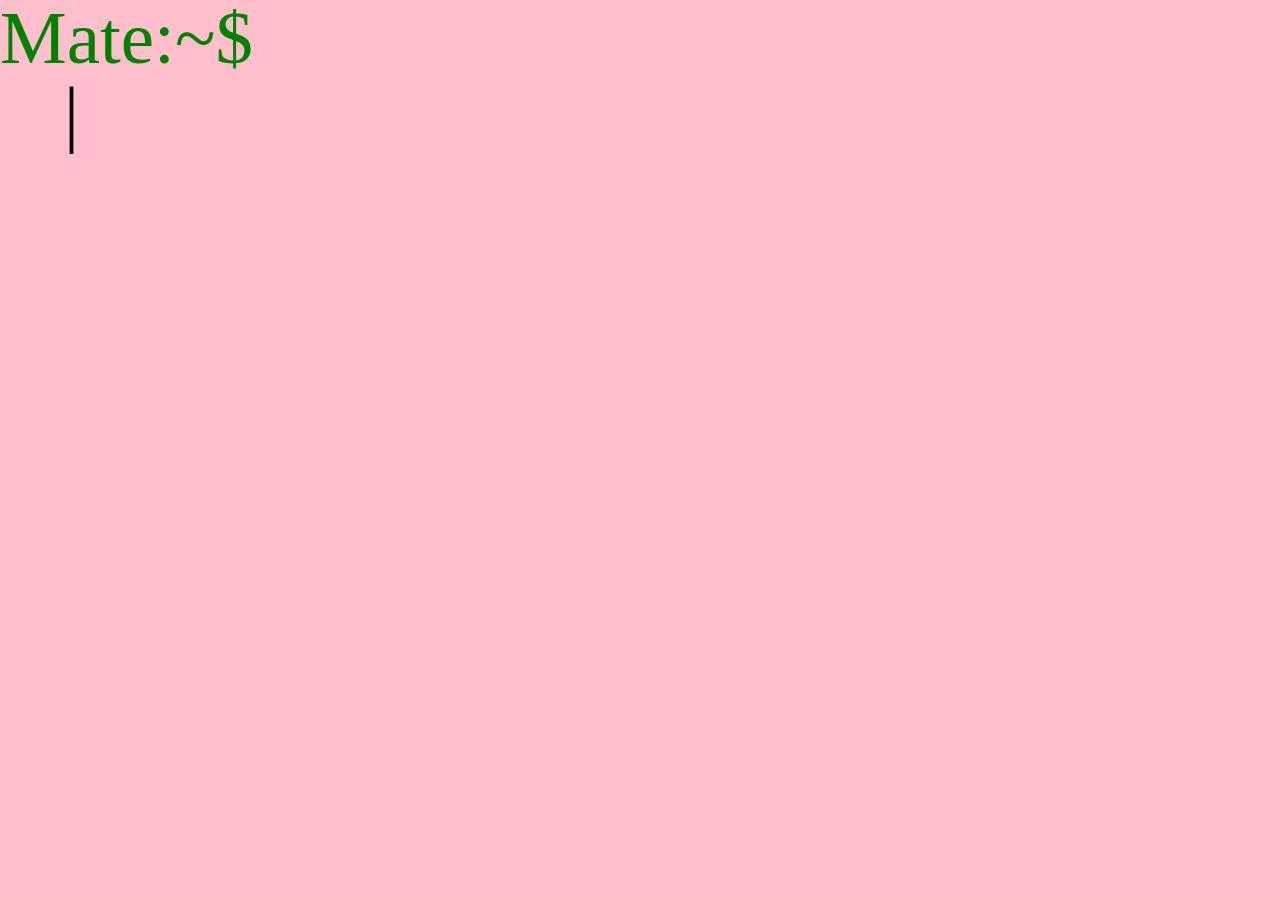
<file: index.html>
<!DOCTYPE html>
<html lang="en">
<head>
    <meta charset="UTF-8">
    <meta http-equiv="X-UA-Compatible" content="IE=edge">
    <meta name="viewport" content="width=device-width, initial-scale=1.0">
    <title>EL MATE TOMA MATE</title>

    <meta name="description" content="página para informarte respecto a las condiciones infraestructurales de tu mate"> <!-- descripcion de mi sitio -->
    <meta name="keywords" content="mate, vida, realidad, verdad"> <!-- palabras clave -->

    <link rel="stylesheet" href="./css/reset.css">
    <link rel="stylesheet" href="./sass/main.css">
    <link rel="shortcut icon" href="./img/mate_ico.png" type="img/png">
    <link href="https://cdn.jsdelivr.net/npm/bootstrap@5.3.0/dist/css/bootstrap.min.css" rel="stylesheet" integrity="sha384-9ndCyUaIbzAi2FUVXJi0CjmCapSmO7SnpJef0486qhLnuZ2cdeRhO02iuK6FUUVM" crossorigin="anonymous">
</head>

<body class="bodyIndex" ontouchstart>
        
    <header>
        <h1 style="font-size: 75px; color:green;">Mate:~$ </h1>    
    </header>
        <section>
            <p class="siga">
                <a href="#uno" class="leer-0" style="font-size: 75px;">|</a>    
                <span id="uno" class="uno">hola. mi nombre es <a href="./pages/historia.html" id="invertido" title="perdón...al revés">'tema'</a>, sabes </span>
                <a href="#uno" class="leer-mas">(...)</a>
                <span id="dos" class="dos">aquí, usted podrá elegir una entre tres opciones</span>      <a href="#dos" class="leer-2"><span style="font-size: 75px;">(...)</span></a>
                <span id="tres" class="tres"> una incierta <a href="./pages/mate_amargo.html" title="con sabor a mate amargo">verdad</a>, una confortable <a href="./pages/mate_dulce.html" title="o mate dulce">realidad</a>, o una auspiciosa <a href="http://www.duckduckgo.com/" title=":)">salida</a></span>
                <a href="#tres" class="leer-3"><span style="font-size: 75px;">(...)</span></a>
                <span id="cuatro" class="cuatro"> <a href="./pages/contacto.html" style="color: navy;" title="...hazmelo saber">¿me gusta lo que tomo?</a> </span>
                <a href="#cuatro" class="leer-4"><span style="font-size: 75px;">(...)</span></a>
            </p>
        </section>   

</body>
</html>
</file>
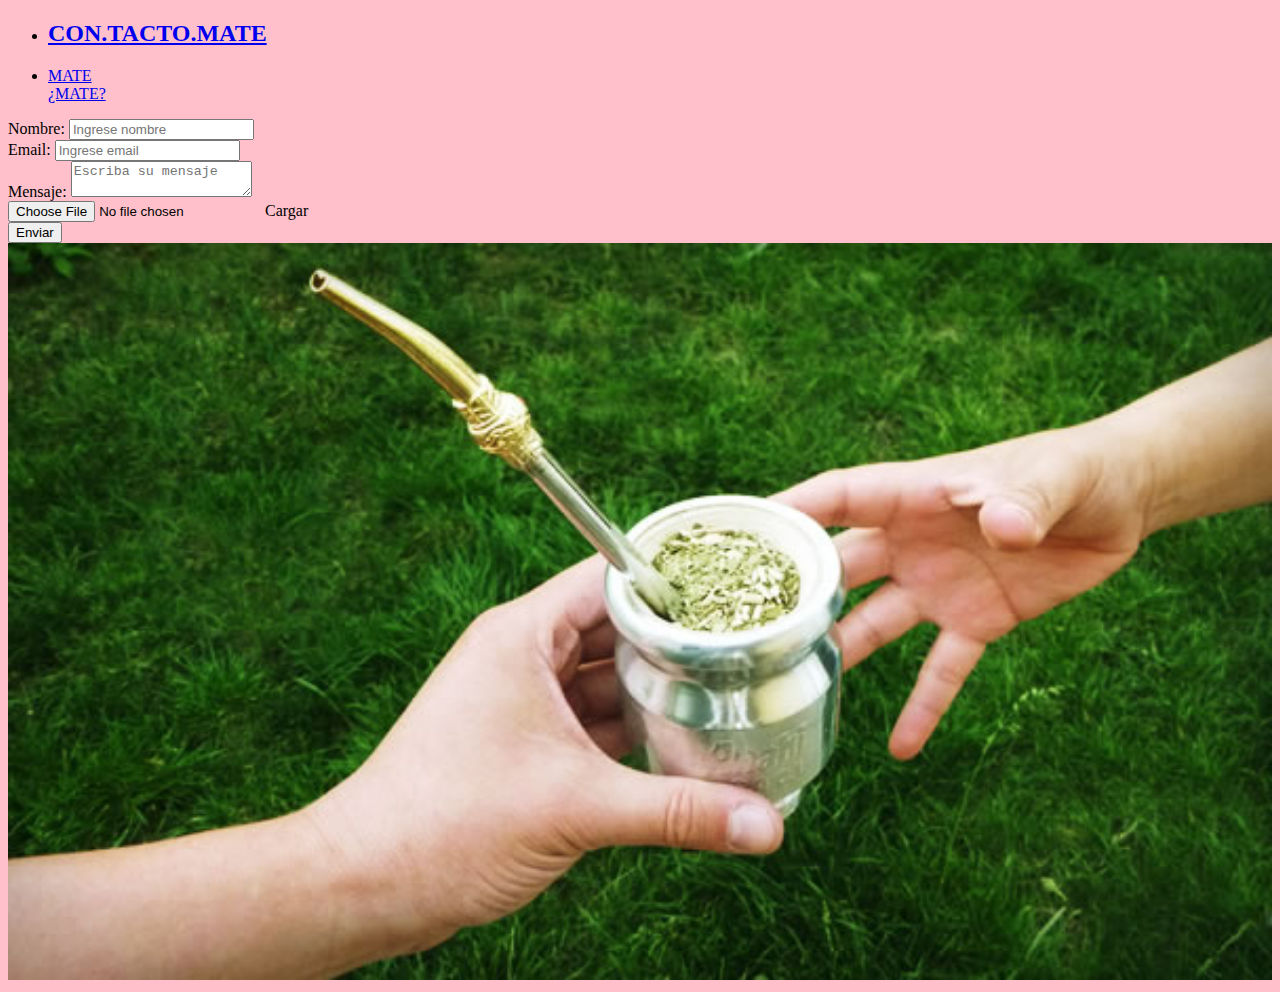
<file: pages/contacto.html>
<!DOCTYPE html>
<html lang="en">
<head>
    <meta charset="UTF-8">
    <meta http-equiv="X-UA-Compatible" content="IE=edge">
    <meta name="viewport" content="width=device-width, initial-scale=1.0">
    <link rel="stylesheet" href="../sass/main.css">
    <link rel="shortcut icon" href="../img/mate_ico.png" type="img/png">
    <title>Contacto</title>

    <meta name="description" content="página para informarte respecto a las condiciones infraestructurales de tu mate"> <!-- descripcion de mi sitio -->
    <meta name="keywords" content="mate, vida, realidad, verdad"> <!-- palabras clave -->

    <link href="https://cdn.jsdelivr.net/npm/bootstrap@5.3.0/dist/css/bootstrap.min.css" rel="stylesheet" integrity="sha384-9ndCyUaIbzAi2FUVXJi0CjmCapSmO7SnpJef0486qhLnuZ2cdeRhO02iuK6FUUVM" crossorigin="anonymous">
</head>

<body>
    <header>

        <ul class="nav nav-pills justify-content-center mt-4">
    
            
            <li class="nav-item">
              <a class="nav-link active" href="./contacto.html"><h2>CON.TACTO.MATE</h2></a>
            </li>

            <li class="nav-item">
                <a class="nav-link" aria-current="page" href="../index.html">MATE</a>
              </li>
    
            <li class="nav-item" style="display: inline !important;">
              <a class="nav-link" href="./historia.html">¿MATE?</a>
            </li>
          </ul>


          
    </header>
    

    <div class="container px-5 mt-4">

        <div class="row gh-5 grid gap-2">
       
            <div class="card mb-3 col-md-6" style="max-width: 100%;">
                <div >

                    <div class="col-md-12">
                        <div class="card-body">
            
                            <form action="#" class="row g-3">
                    
                                <div class="col-md-6">
                                    <label for="nombre" class="form-label">Nombre:</label>
                                    <input type="text" class="form-control" placeholder="Ingrese nombre" required>
                                </div>
                       
                                <div class="col-md-6">
                                    <label for="email" class="form-label">Email:</label>
                                    <input type="email" class="form-control" placeholder="Ingrese email" name="email" required>
                                </div>
                   
                                <div>
                                    <label for="MENSAJE" class="form-label">Mensaje:</label>
                                    <textarea name="MENSAJE" class="form-control" placeholder="Escriba su mensaje"></textarea>
                                </div>
                  
                                <div class="input-group mb-3">
                                    <input type="file" class="form-control" id="inputGroupFile02">
                                    <label class="input-group-text" for="inputGroupFile02">Cargar</label>
                                </div>
                              
                                <div class="d-grid gap-2">
                                    <button type="submit" class="btn btn-primary">Enviar</button>
                                </div>
                            </form>
                        </div>
                    </div>
                </div>
            </div>

            <div class="card mb-3 col-md-5 p-3" style="max-width: 100%;">
                <img class="" style="height: 100%; width: 100%; " src="../img/mate-contacto.jpg" alt="compartiendo mate">
            </div>
        </div>
    </div>

    <script src="https://cdn.jsdelivr.net/npm/bootstrap@5.3.0/dist/js/bootstrap.bundle.min.js" integrity="sha384-geWF76RCwLtnZ8qwWowPQNguL3RmwHVBC9FhGdlKrxdiJJigb/j/68SIy3Te4Bkz" crossorigin="anonymous"></script>
</body>
</html>
</file>
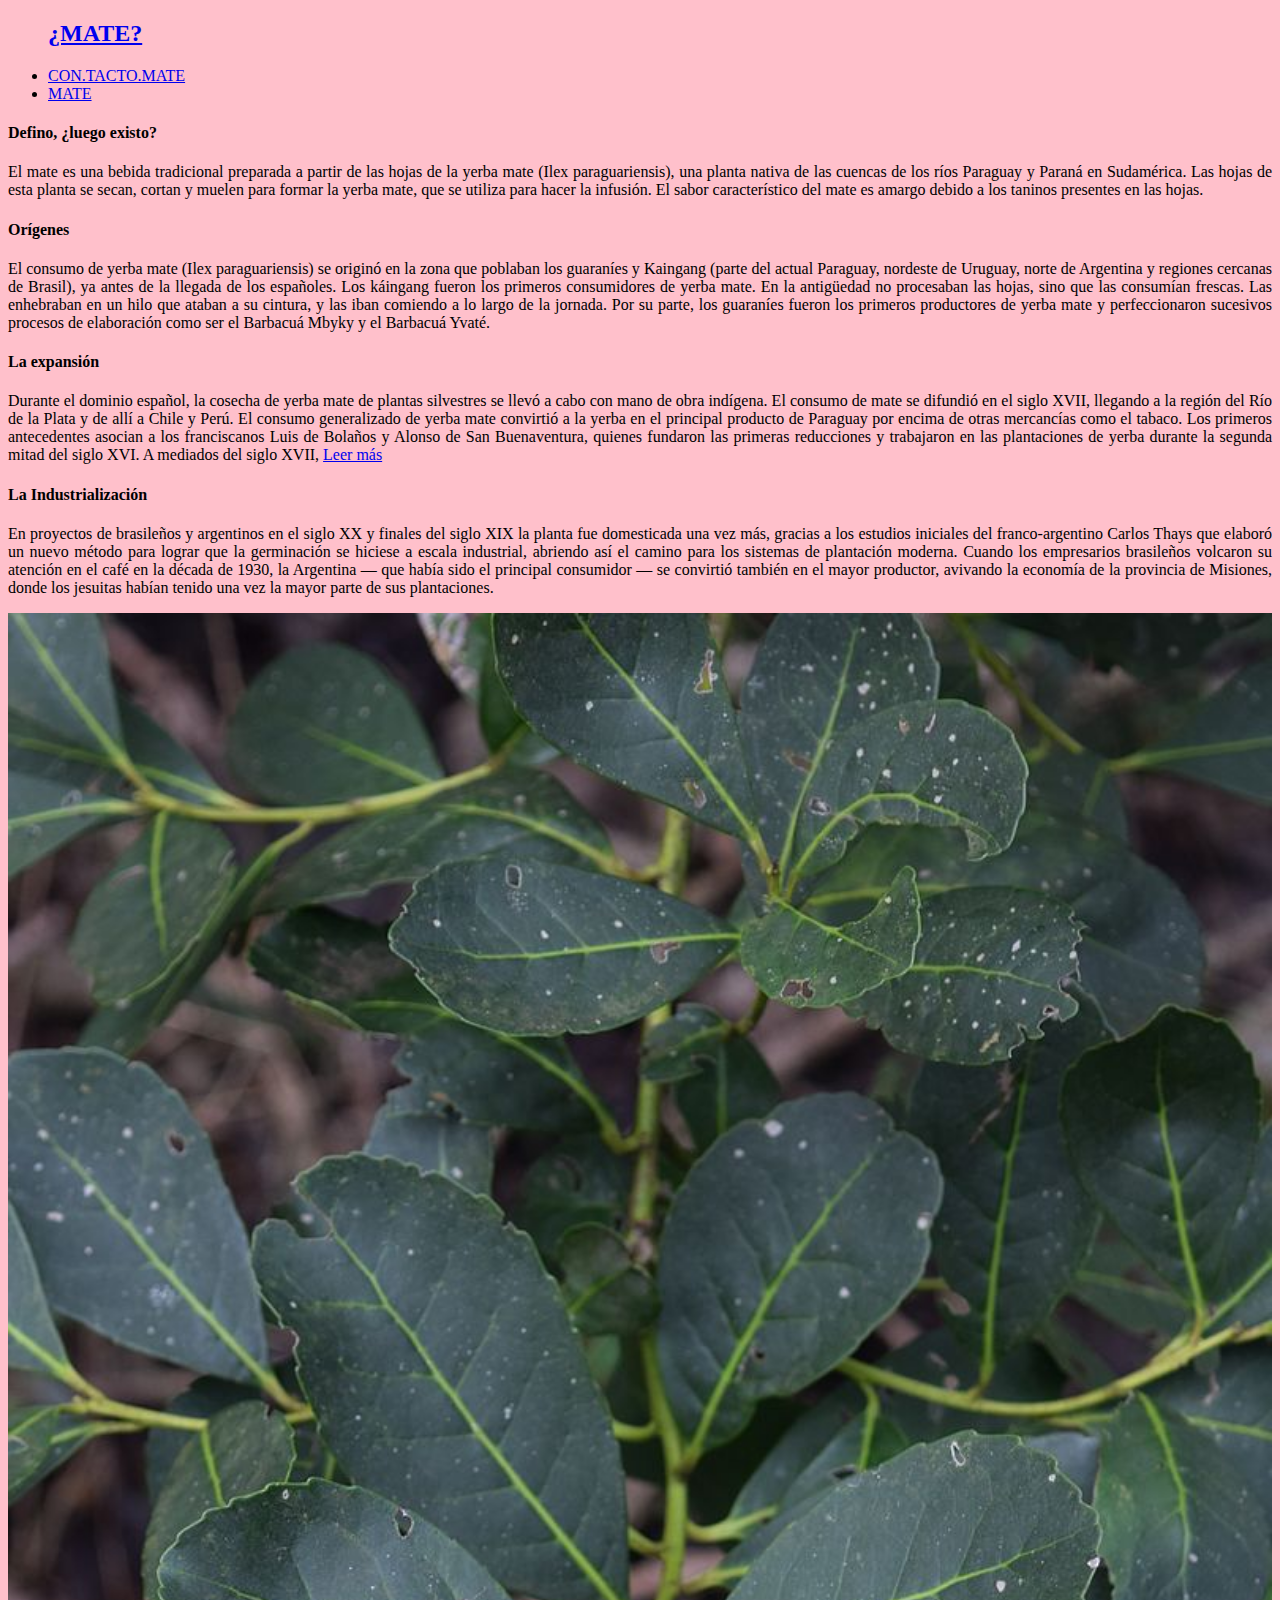
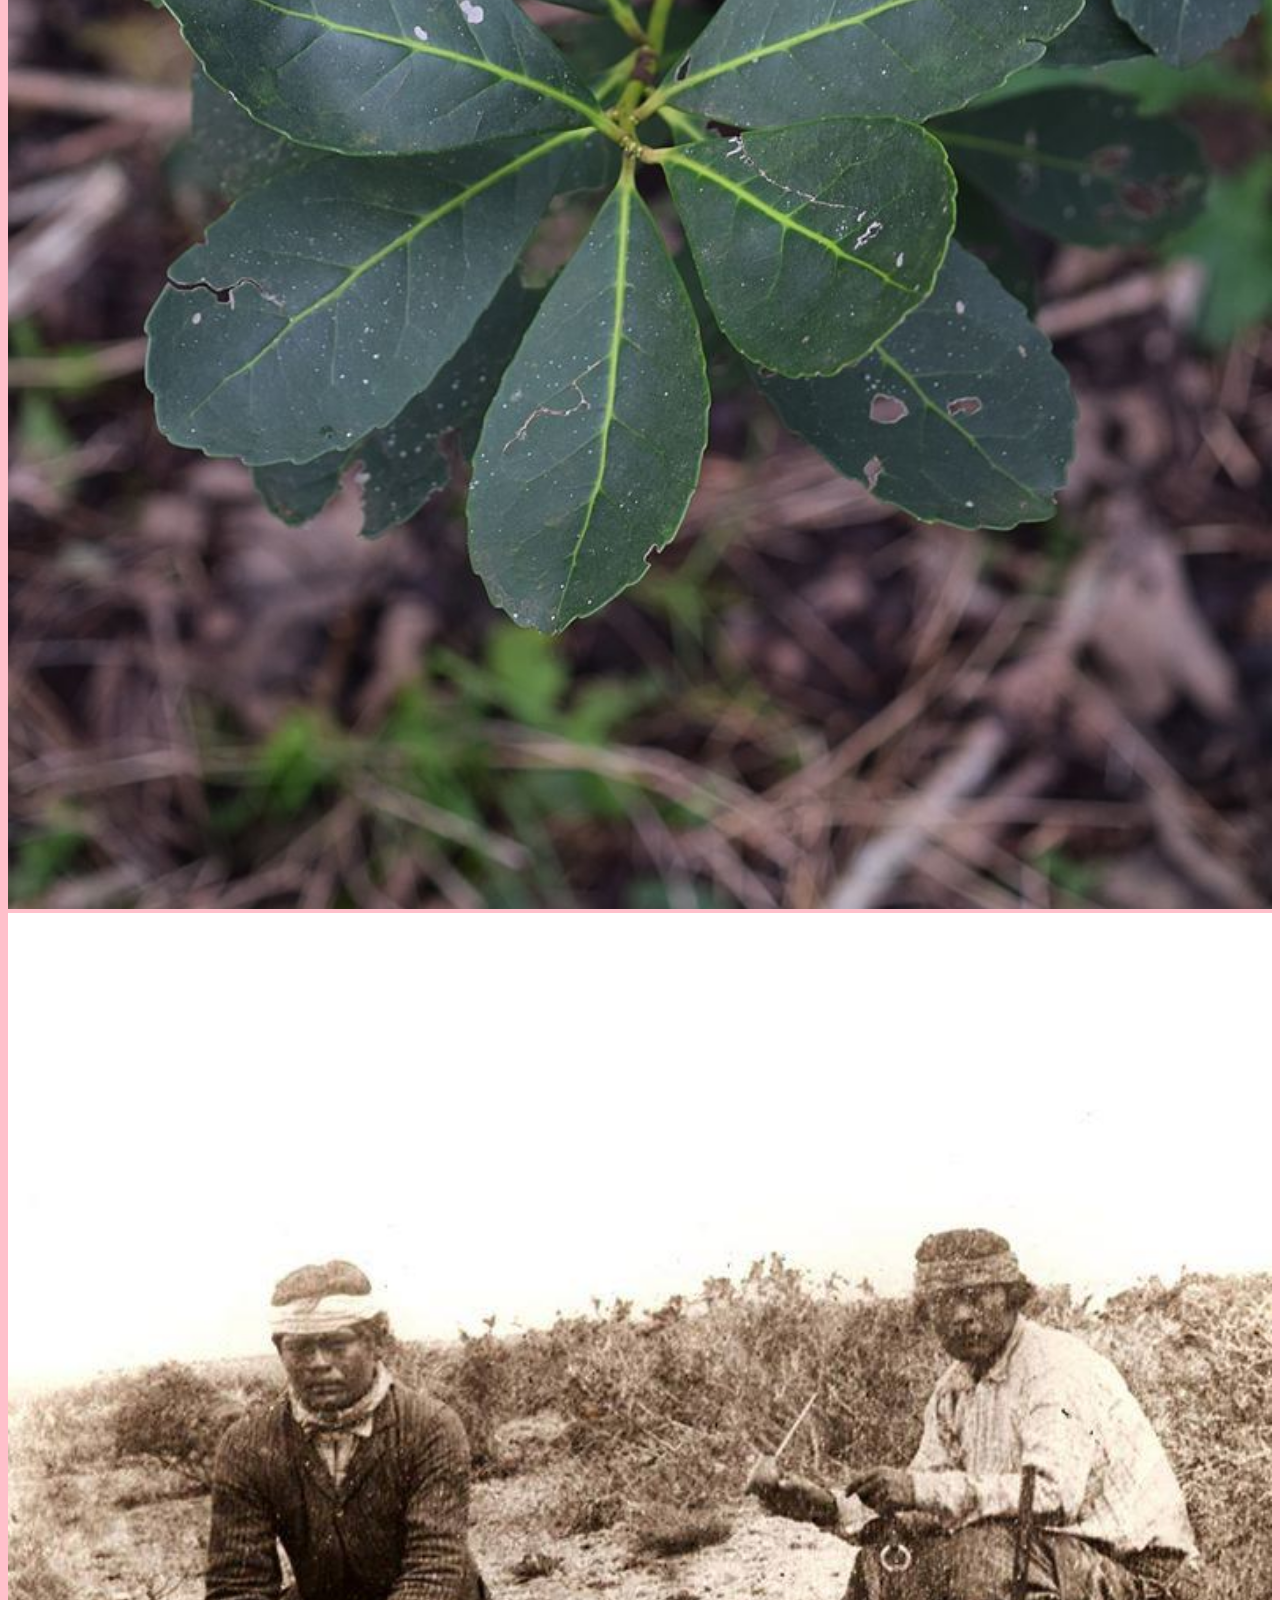
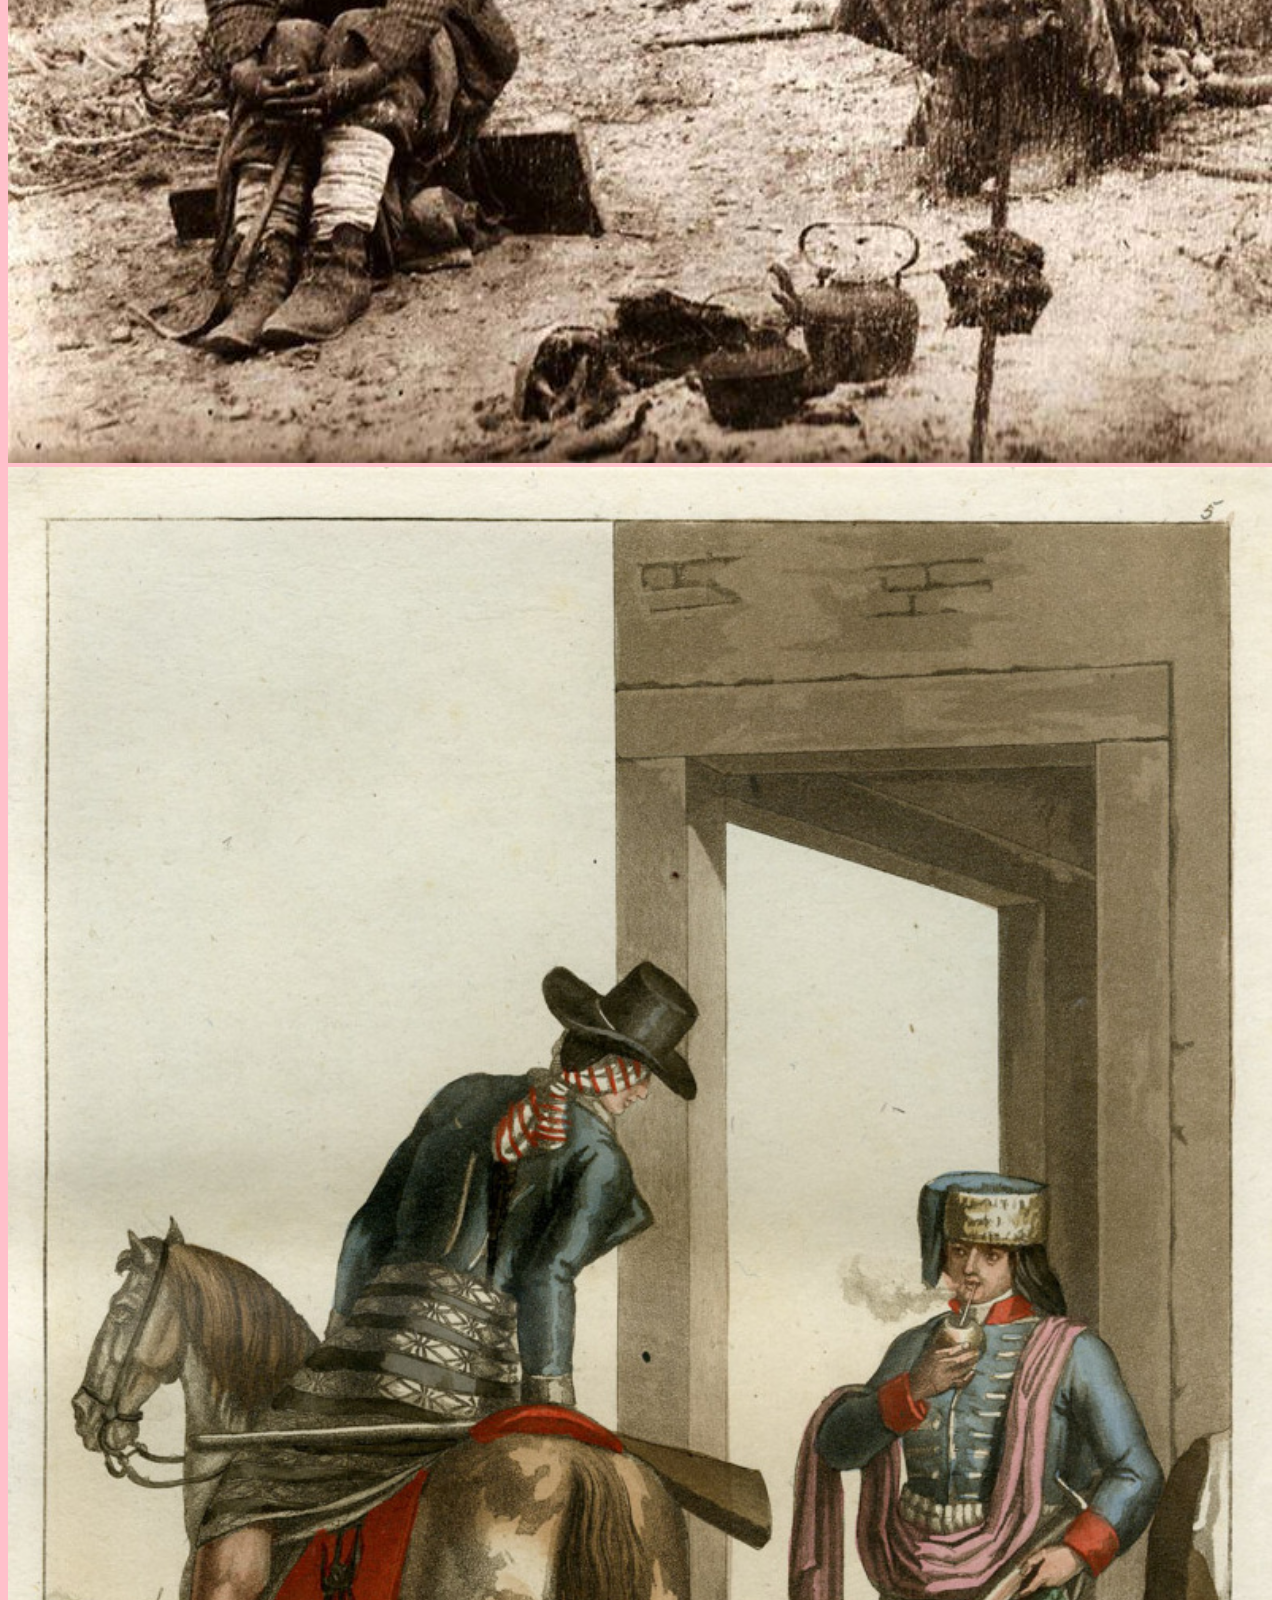
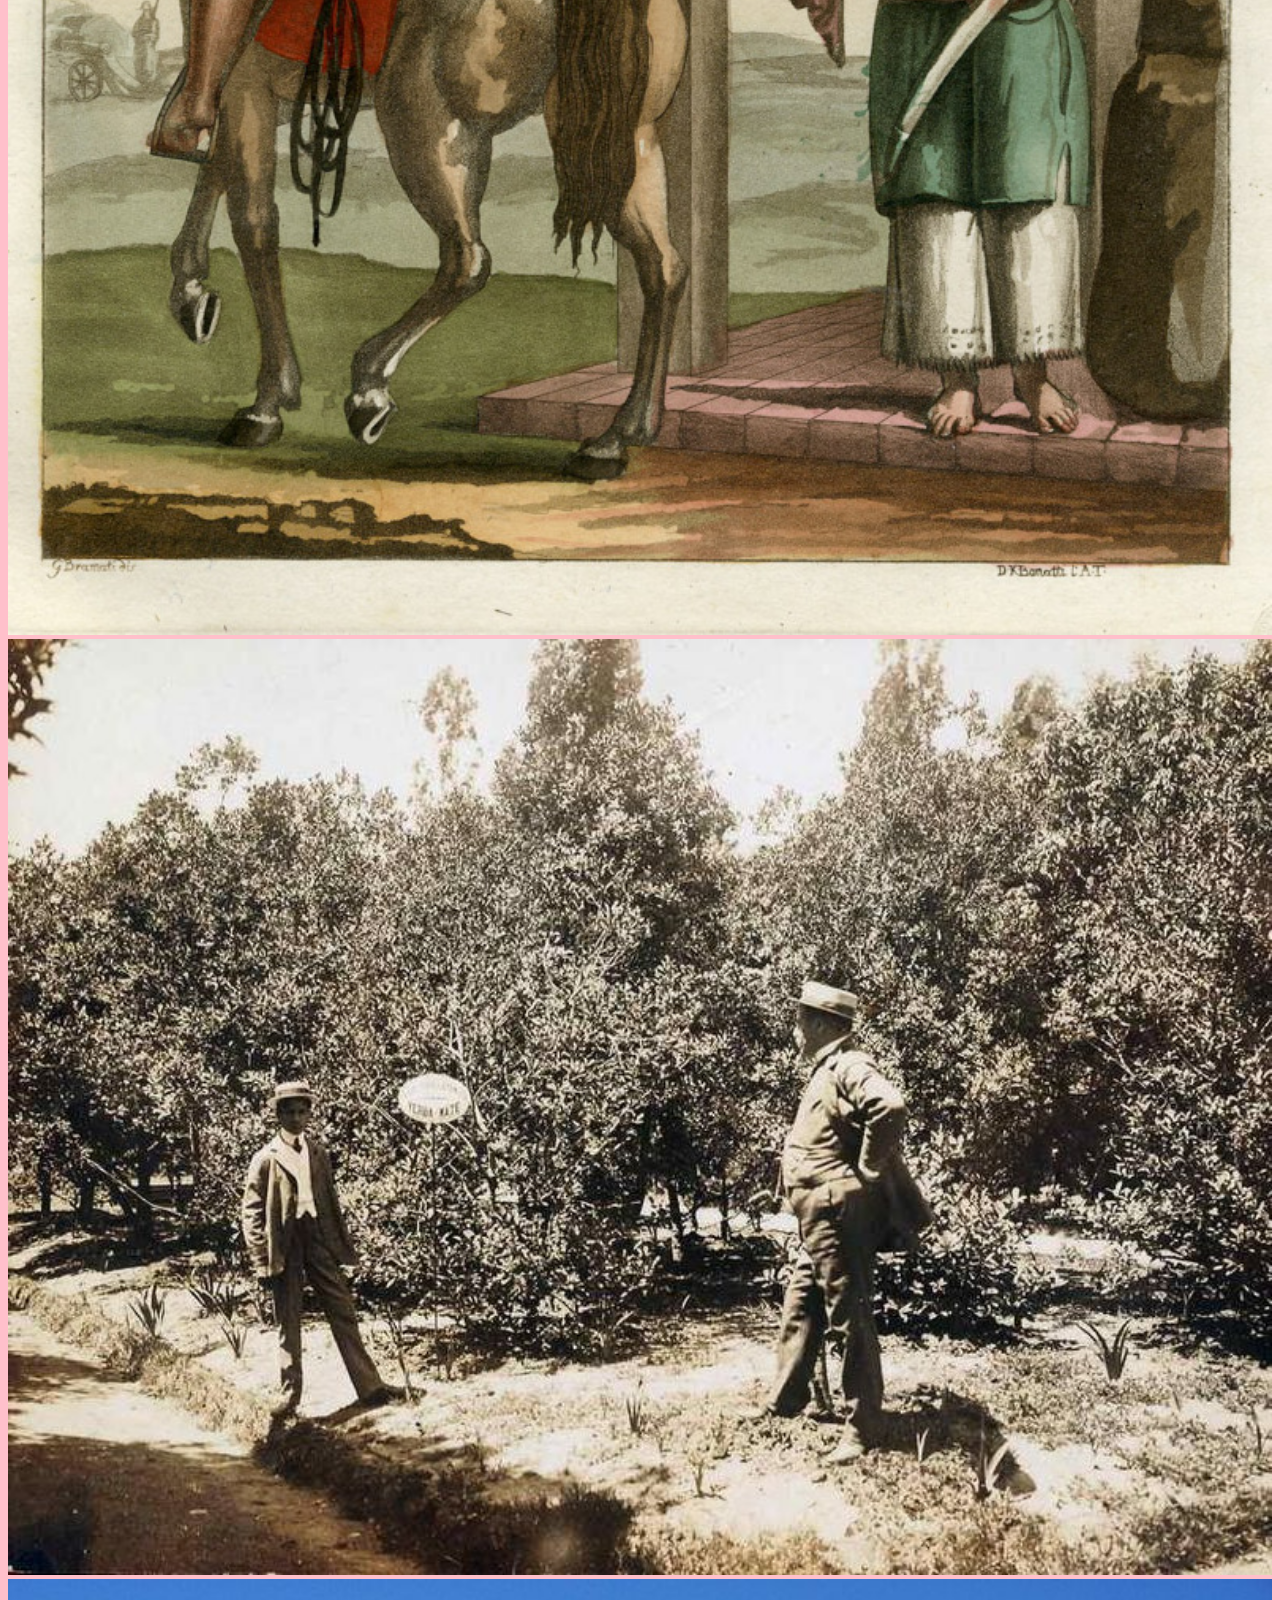
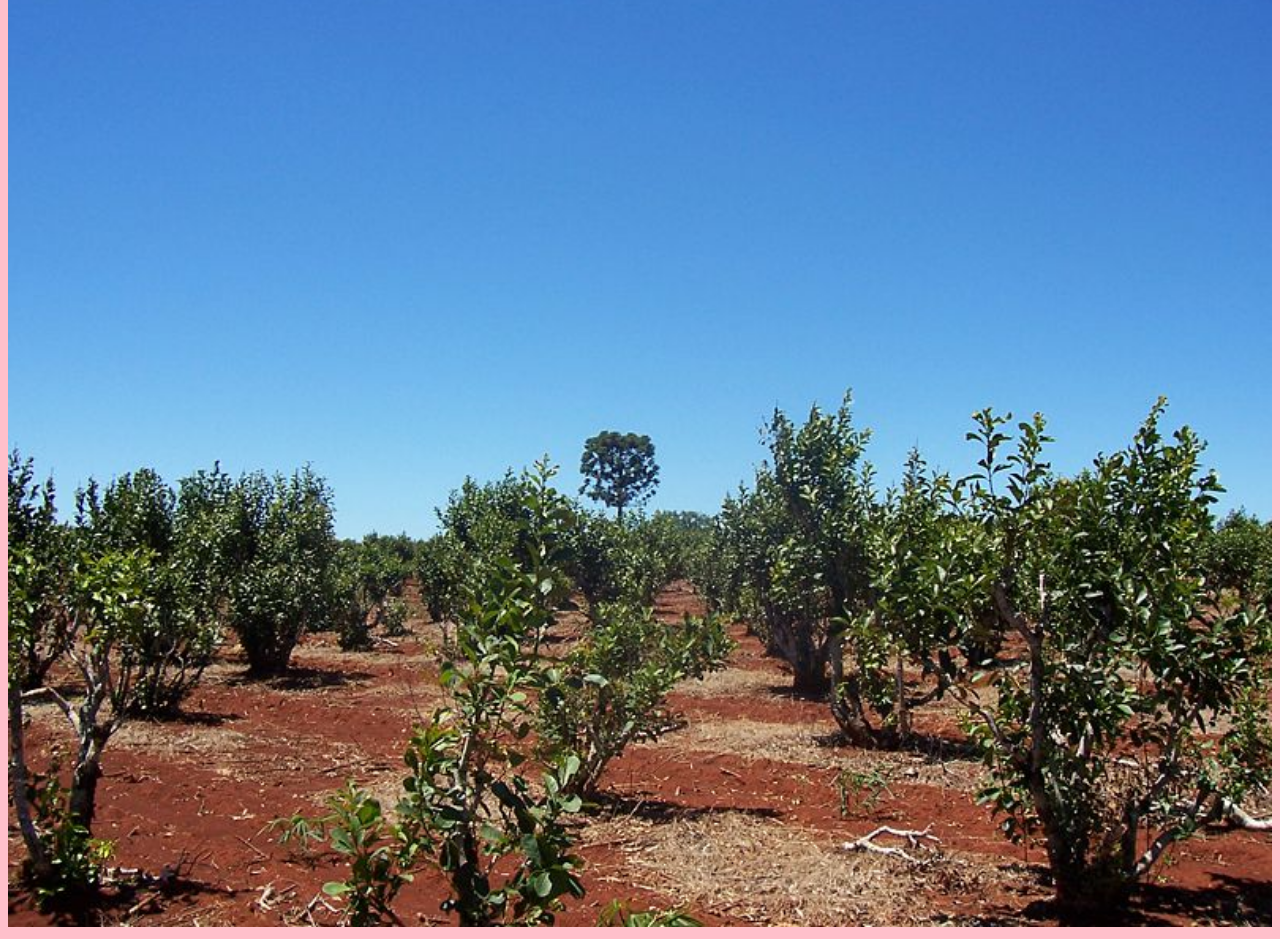
<file: pages/historia.html>
<!DOCTYPE html>
<html lang="en">
<head>
    <meta charset="UTF-8">
    <meta http-equiv="X-UA-Compatible" content="IE=edge">
    <meta name="viewport" content="width=device-width, initial-scale=1.0">
    <link rel="stylesheet" href="../sass/main.css">
    <link rel="shortcut icon" href="../img/mate_ico.png" type="img/png">
    <title>historia del mate</title>
    <meta name="description" content="página para informarte respecto a las condiciones infraestructurales de tu mate"> <!-- descripcion de mi sitio -->
    <meta name="keywords" content="mate, vida, realidad, verdad"> <!-- palabras clave -->
    <link href="https://cdn.jsdelivr.net/npm/bootstrap@5.3.0/dist/css/bootstrap.min.css" rel="stylesheet" integrity="sha384-9ndCyUaIbzAi2FUVXJi0CjmCapSmO7SnpJef0486qhLnuZ2cdeRhO02iuK6FUUVM" crossorigin="anonymous">
</head>

<body>

    <header>

        <ul class="nav nav-pills justify-content-center mt-4">
    
            <li class="nav-item" style="display: inline !important;">
                <a class="nav-link active" href="./historia.html"><h2>¿MATE?</h2></a>
              </li>
            <li class="nav-item">
              <a class="nav-link" href="./contacto.html">CON.TACTO.MATE</a>
            </li>
            <li class="nav-item">
                <a class="nav-link" aria-current="page" href="../index.html">MATE</a>
              </li>
    
          </ul>
        
    </header>

    <div class="container mt-4">
        <div class="row">
            <div class="col-md-12 col-xl-6 bg-info">
                <h4 class="text-center">Defino, ¿luego existo?</h4>
                <p class="text-justify">El mate es una bebida tradicional preparada a partir de las hojas de la yerba mate (Ilex paraguariensis), una planta nativa de las cuencas de los ríos Paraguay y Paraná en Sudamérica. Las hojas de esta planta se secan, cortan y muelen para formar la yerba mate, que se utiliza para hacer la infusión. El sabor característico del mate es amargo debido a los taninos presentes en las hojas.</p>
            </div>

            <div class="col-md-12 col-xl-6 bg-primary">
                <h4 class="text-center">Orígenes</h4>
                <p class="text-justify">El consumo de yerba mate (Ilex paraguariensis) se originó en la zona que poblaban los guaraníes y Kaingang (parte del actual Paraguay, nordeste de Uruguay, norte de Argentina y regiones cercanas de Brasil), ya antes de la llegada de los españoles. 

                Los káingang fueron los primeros consumidores de yerba mate. En la antigüedad no procesaban las hojas, sino que las consumían frescas. Las enhebraban en un hilo que ataban a su cintura, y las iban comiendo a lo largo de la jornada.
                    
                Por su parte, los guaraníes fueron los primeros productores de yerba mate  y perfeccionaron sucesivos procesos de elaboración como ser el Barbacuá Mbyky y el Barbacuá Yvaté. </p>
            </div>
            
           

            <div class="col-md-12 col-xl-6 bg-primary">
                <h4 class="text-center"> La expansión </h4>
                <p class="text-justify">Durante el dominio español, la cosecha de yerba mate de plantas silvestres se llevó a cabo con mano de obra indígena. El consumo de mate se difundió en el siglo XVII, llegando a la región del Río de la Plata y de allí a Chile y Perú. El consumo generalizado de yerba mate convirtió a la yerba en el principal producto de Paraguay por encima de otras mercancías como el tabaco.
                
                Los primeros antecedentes asocian a los franciscanos Luis de Bolaños y Alonso de San Buenaventura, quienes fundaron las primeras reducciones y trabajaron en las plantaciones de yerba durante la segunda mitad del siglo XVI. A mediados del siglo XVII,
                <span id="contenidoAdicional" class="contenido-adicional">
                    los jesuitas lograron domesticar la planta y establecieron plantaciones en las reducciones jesuíticas, lo que desató una fuerte competencia con los recolectores de la región (actual Paraguay, Noreste de Argentina y zonas aledañas de Brasil) que únicamente cosechaban plantas silvestres.Tras la expulsión de los jesuitas en la década de 1770, las plantaciones entraron en decadencia, al igual que los secretos jesuíticos sobre la domesticación. La industria siguió siendo de primordial importancia para la economía paraguaya después de la independencia, pero el desarrollo en beneficio del Estado paraguayo se detuvo después de la Guerra de la Triple Alianza (1864-1870) que asoló el país, tanto económica como demográficamente. Brasil se convirtió entonces en el primer productor de yerba mate.
                  </span>
                <a href="#contenidoAdicional" class="leer-mas">Leer más</a>
                <a href="#" class="leer-menos">Leer menos</a>
                </p>    
            </div>

          

            <div class="col-md-12 col-xl-6 bg-info">
                <h4 class="text-center">La Industrialización</h4>
                <p class="text-justify">En proyectos de brasileños y argentinos en el siglo XX y finales del siglo XIX la planta fue domesticada una vez más, gracias a los estudios iniciales del franco-argentino Carlos Thays que elaboró un nuevo método para lograr que la germinación se hiciese a escala industrial, abriendo así el camino para los sistemas de plantación moderna. Cuando los empresarios brasileños volcaron su atención en el café en la década de 1930, la Argentina — que había sido el principal consumidor — se convirtió también en el mayor productor, avivando la economía de la provincia de Misiones, donde los jesuitas habían tenido una vez la mayor parte de sus plantaciones.
                </p>
            </div>


      

            <div class="col-md-4 col-xl-2 bg-warning mt-2">
                <img src="../img/hojas.jpg" class="img-fluid p-2 pt-5" style="max-height: 90%; width: 100%;" alt="hojas de yerba mate"></a>
            </div>
            <div class="col-md-4 col-xl-2 bg-danger mt-4 mb-4">
            <img src="../img/mapuches.jpeg" class="img-fluid p-2 pb-5 pt-5" style="height: 100%; width: 100%" alt="mapuches tomando mate"></a>
            </div>
            <div class="col-md-4 col-xl-2 bg-warning mt-2">
                <img src="../img/Soldados.jpg" class="img-fluid p-2 pt-5" alt="soldado tomando mate" style="height: 90%; width: 100%"></a>
            </div>
            <div class="col-md-6 col-xl-3 bg-danger mt-4 mb-4">
                <img src="../img/Thays.jpg" class="img-fluid p-2 pb-5 pt-5" style="height: 100%; width: 100%" alt="Thays en el jardín botánico"></a>
            </div>
            <div class="col-md-6 col-xl-3 bg-warning mt-2">
                <img src="../img/plantacion.JPG" class="img-fluid p-2 pt-5" style="height: 90%; width: 100%" alt="plantacion de yerba"></a>
            </div>
        </div>
        
    </div>
   


    

    <script src="https://cdn.jsdelivr.net/npm/bootstrap@5.3.0/dist/js/bootstrap.bundle.min.js" integrity="sha384-geWF76RCwLtnZ8qwWowPQNguL3RmwHVBC9FhGdlKrxdiJJigb/j/68SIy3Te4Bkz" crossorigin="anonymous"></script>

</body>
</html>
</file>
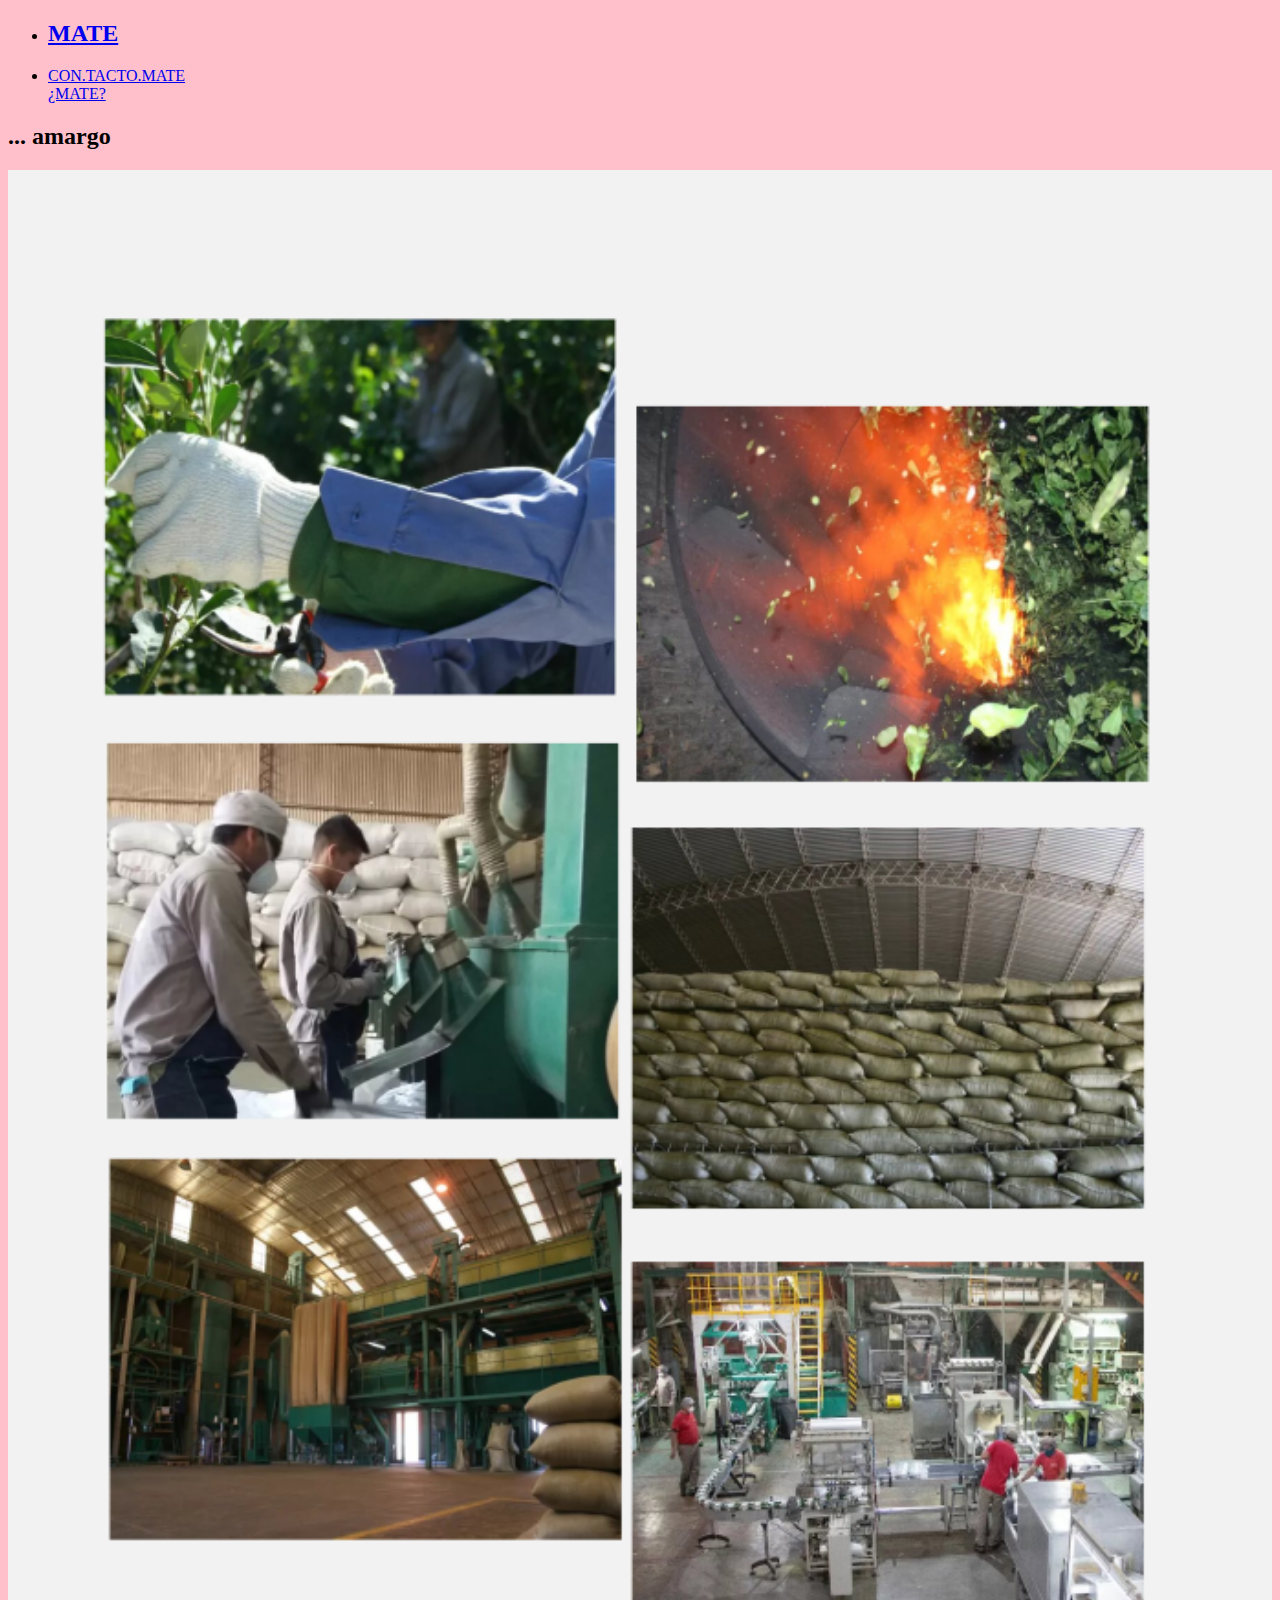
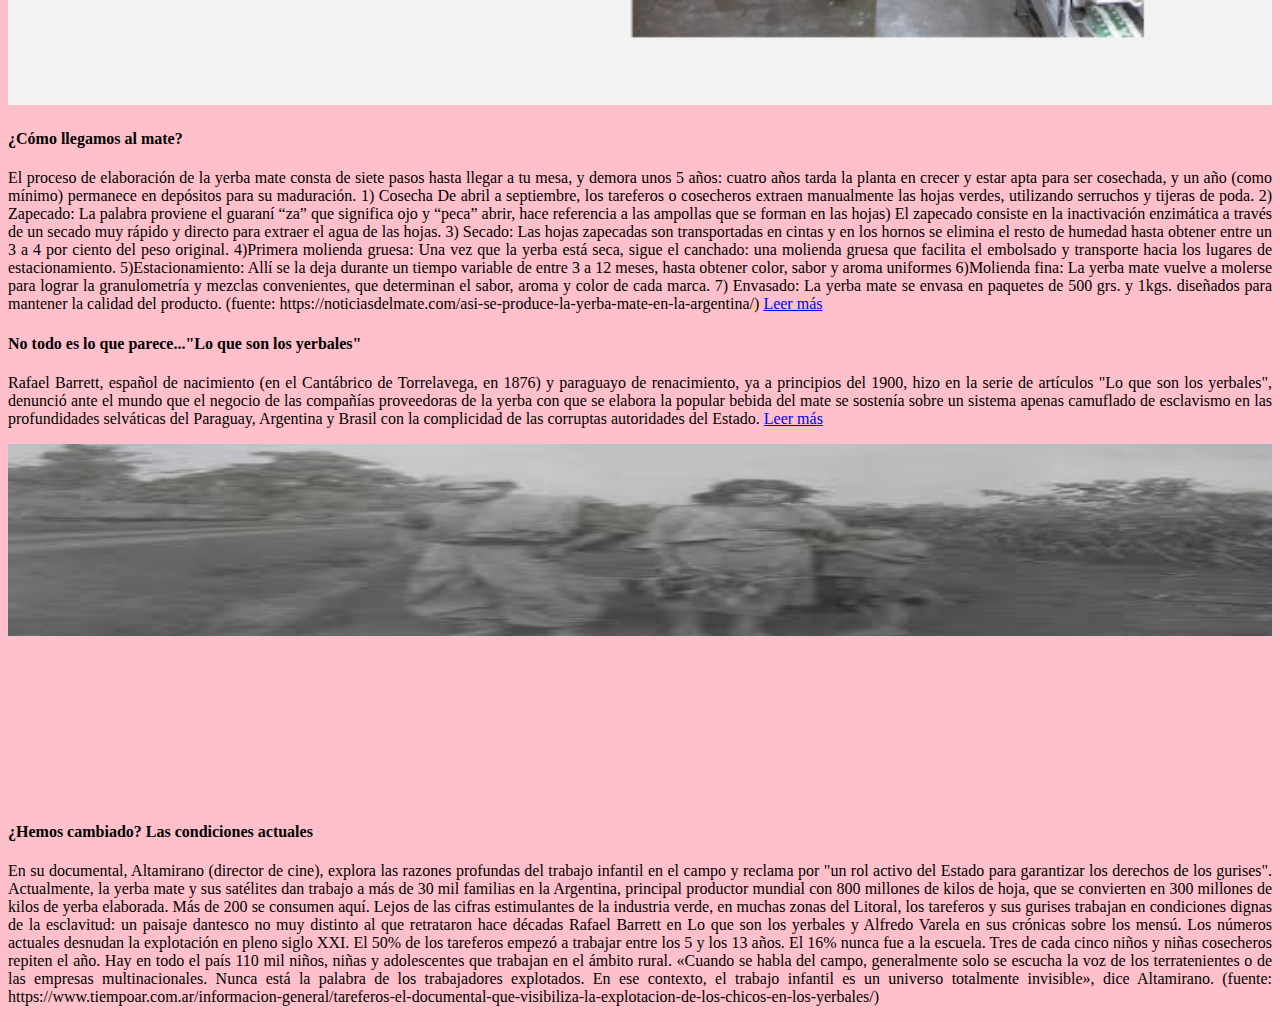
<file: pages/mate_amargo.html>
<!DOCTYPE html>
<html lang="en">
<head>
    <meta charset="UTF-8">
    <meta http-equiv="X-UA-Compatible" content="IE=edge">
    <meta name="viewport" content="width=device-width, initial-scale=1.0">
    <link rel="stylesheet" href="../sass/main.css">
    <link rel="shortcut icon" href="../img/mate_ico.png" type="">
    <title>MATE AMARGO</title>
    <meta name="description" content="página para informarte respecto a las condiciones infraestructurales de tu mate"> <!-- descripcion de mi sitio -->
    <meta name="keywords" content="mate, vida, realidad, verdad"> <!-- palabras clave -->
    <link href="https://cdn.jsdelivr.net/npm/bootstrap@5.3.0/dist/css/bootstrap.min.css" rel="stylesheet" integrity="sha384-9ndCyUaIbzAi2FUVXJi0CjmCapSmO7SnpJef0486qhLnuZ2cdeRhO02iuK6FUUVM" crossorigin="anonymous">
</head>

<body>

  <header>

    <ul class="nav nav-pills justify-content-center mt-4">
      
      <li class="nav-item">
        <a class="nav-link active" aria-current="page" href="../index.html"><h2>MATE</h2></a>
      </li>

      <li class="nav-item">
        <a class="nav-link" href="./contacto.html">CON.TACTO.MATE</a>
      </li>

      <li class="nav-item" style="display: inline !important;">
        <a class="nav-link" href="./historia.html">¿MATE?</a>
      </li>
    </ul>


    <div class="m-4">
      <h2 class="text-center fw-bold">... amargo</h2>
    </div>
  </header>

  <div class="container">
    <div class="row">
      <div class="col-md-12 col-xl-3 bg-info">
        <img src="../img/elaboracion.png" class="img-fluid p-2 pt-5" style="height: 90%; width: 100%" alt="proceso de elaboracion de la yerba mate"></a>

      </div>
      <div class="col-md-12 col-xl-9 bg-primary mt-2 mb-2">

          <h4 class="text-center">¿Cómo llegamos al mate?</h4>
          <p class="text-justify">El proceso de elaboración de la yerba mate consta de siete pasos hasta llegar a tu mesa, y demora unos 5 años: cuatro años tarda la planta en crecer y estar apta para ser cosechada, y un año (como mínimo) permanece en depósitos para su maduración. 1) Cosecha De abril a septiembre, los tareferos o cosecheros extraen manualmente las hojas verdes, utilizando serruchos y tijeras de poda. 2) Zapecado: La palabra proviene el guaraní “za” que significa ojo y “peca” abrir, hace referencia a las ampollas que se forman en las hojas) El zapecado consiste en la inactivación enzimática a través de un secado muy rápido y directo para extraer el agua de las hojas. 3) Secado: Las hojas zapecadas son transportadas en cintas y en los hornos se elimina el resto de humedad hasta obtener entre un 3 a 4 por ciento del peso original. 4)Primera molienda gruesa: Una vez que la yerba está seca, sigue el canchado: una molienda gruesa que facilita el embolsado y transporte hacia los lugares de estacionamiento. 5)Estacionamiento: Allí se la deja durante un tiempo variable de entre 3 a 12 meses, hasta obtener color, sabor y aroma uniformes 6)Molienda fina: La yerba mate vuelve a molerse para lograr la granulometría y mezclas convenientes, que determinan el sabor, aroma y color de cada marca. 7) Envasado: La yerba mate se envasa en paquetes de 500 grs. y 1kgs. diseñados para mantener la calidad del producto. (fuente: https://noticiasdelmate.com/asi-se-produce-la-yerba-mate-en-la-argentina/)

            <a href="#contenidoAdicional" class="leer-mas">Leer más</a>
          <a href="#" class="leer-menos">Leer menos</a>
          </p>  

         
      </div> 
  
      <div class="col-md-12 col-xl-9 bg-primary mt-2 mb-2">

          <h4 class="text-center"> No todo es lo que parece..."Lo que son los yerbales" </h4>
          <p class="text-justify">Rafael Barrett, español de nacimiento (en el Cantábrico de Torrelavega, en 1876) y paraguayo de renacimiento, ya a principios del 1900, hizo en la serie de artículos "Lo que son los yerbales", denunció ante el mundo que el negocio de las compañías proveedoras de la yerba con que se elabora la popular bebida del mate se sostenía sobre un sistema apenas camuflado de esclavismo en las profundidades selváticas del Paraguay, Argentina y Brasil con la complicidad de las corruptas autoridades del Estado. 

          <span id="contenidoAdicional" class="contenido-adicional">
            En su informe abarca las leyes que legitiman la explotación, describe las relaciones de connivencia entre yerbateros y autoridades (“que se compran mensualmente mediante un sobresueldo, según me ratifica el señor contador de la Industrial Paraguaya”), mide el volumen del negocio, con datos como que “de quince a veinte mil esclavos de todo sexo y edad se extinguen actualmente en los yerbales del Paraguay, de la Argentina y del Brasil”, o que “un setenta por ciento de los arreados al Alto Paraná son menores” de edad. Barrett cuenta cómo el enganchador, el agente de la empresa, recluta a los desgraciados trabajadores (que no son indios ni negros, carne habitual del yugo, sino, precisa, inmigrantes o descendientes de inmigrantes de raza blanca) pintándoles “el infierno con colores de El Dorado”. El engaño del traficante que vende al necesitado el sueño de un trabajo funcionaba entonces y funciona ahora. Cuando dice Barrett “así se arrean las muchachas del centro de Europa prostituidas en Buenos Aires” es como si hablara de la trata de blancas de hoy y de aquí. La llave que convierte al trabajador libre en esclavo y cierra el candado de su cadena es el anticipo: el dinero adelantado que el obrero agrícola se gastará irremediablemente en un día de gloria y libertad antes de partir arreado para la selva, se transforma en una deuda imposible de saldar. (fuente: https://www.fronterad.com/rafael-barrett-denuncia-la-esclavitud-en-lo-que-son-los-yerbales-1908/)
            </span>
          
          <a href="#contenidoAdicional" class="leer-mas">Leer más</a>
          <a href="#" class="leer-menos">Leer menos</a>
          </p>    
      </div>

      

      <div class="col-md-12 col-xl-3 bg-info">
        
        <img src="../img/1900.jpeg" class="img-fluid p-3 pt-3" style="height: 12em; width: 100%" alt="en 1900"></a>


      </div>

      <div class="row">
        <div class="col-md-12 col-xl-3 bg-info">
          <iframe style="height: 90%; width: 100%; margin-top: 0.5em;"  src="https://www.youtube.com/embed/npvobAMEKKw" title="YouTube video player" frameborder="0" allow="accelerometer; autoplay; clipboard-write; encrypted-media; gyroscope; picture-in-picture; web-share" allowfullscreen></iframe>
  
        </div>
        <div class="col-md-12 col-xl-9 bg-primary mt-2 mb-2">
  
            <h4 class="text-center">¿Hemos cambiado? Las condiciones actuales</h4>
            <p class="text-justify">En su documental, Altamirano (director de cine), explora las razones profundas del trabajo infantil en el campo y reclama por "un rol activo del Estado para garantizar los derechos de los gurises". Actualmente, la yerba mate y sus satélites dan trabajo a más de 30 mil familias en la Argentina, principal productor mundial con 800 millones de kilos de hoja, que se convierten en 300 millones de kilos de yerba elaborada. Más de 200 se consumen aquí. Lejos de las cifras estimulantes de la industria verde, en muchas zonas del Litoral, los tareferos y sus gurises trabajan en condiciones dignas de la esclavitud: un paisaje dantesco no muy distinto al que retrataron hace décadas Rafael Barrett en Lo que son los yerbales y Alfredo Varela en sus crónicas sobre los mensú. Los números actuales desnudan la explotación en pleno siglo XXI. El 50% de los tareferos empezó a trabajar entre los 5 y los 13 años. El 16% nunca fue a la escuela. Tres de cada cinco niños y niñas cosecheros repiten el año. Hay en todo el país 110 mil niños, niñas y adolescentes que trabajan en el ámbito rural. «Cuando se habla del campo, generalmente solo se escucha la voz de los terratenientes o de las empresas multinacionales. Nunca está la palabra de los trabajadores explotados. En ese contexto, el trabajo infantil es un universo totalmente invisible», dice Altamirano. (fuente: https://www.tiempoar.com.ar/informacion-general/tareferos-el-documental-que-visibiliza-la-explotacion-de-los-chicos-en-los-yerbales/)</p>
  
           
        </div>
   
    <script src="https://cdn.jsdelivr.net/npm/bootstrap@5.3.0/dist/js/bootstrap.bundle.min.js" integrity="sha384-geWF76RCwLtnZ8qwWowPQNguL3RmwHVBC9FhGdlKrxdiJJigb/j/68SIy3Te4Bkz" crossorigin="anonymous"></script>
    
</body>
</html>
</file>
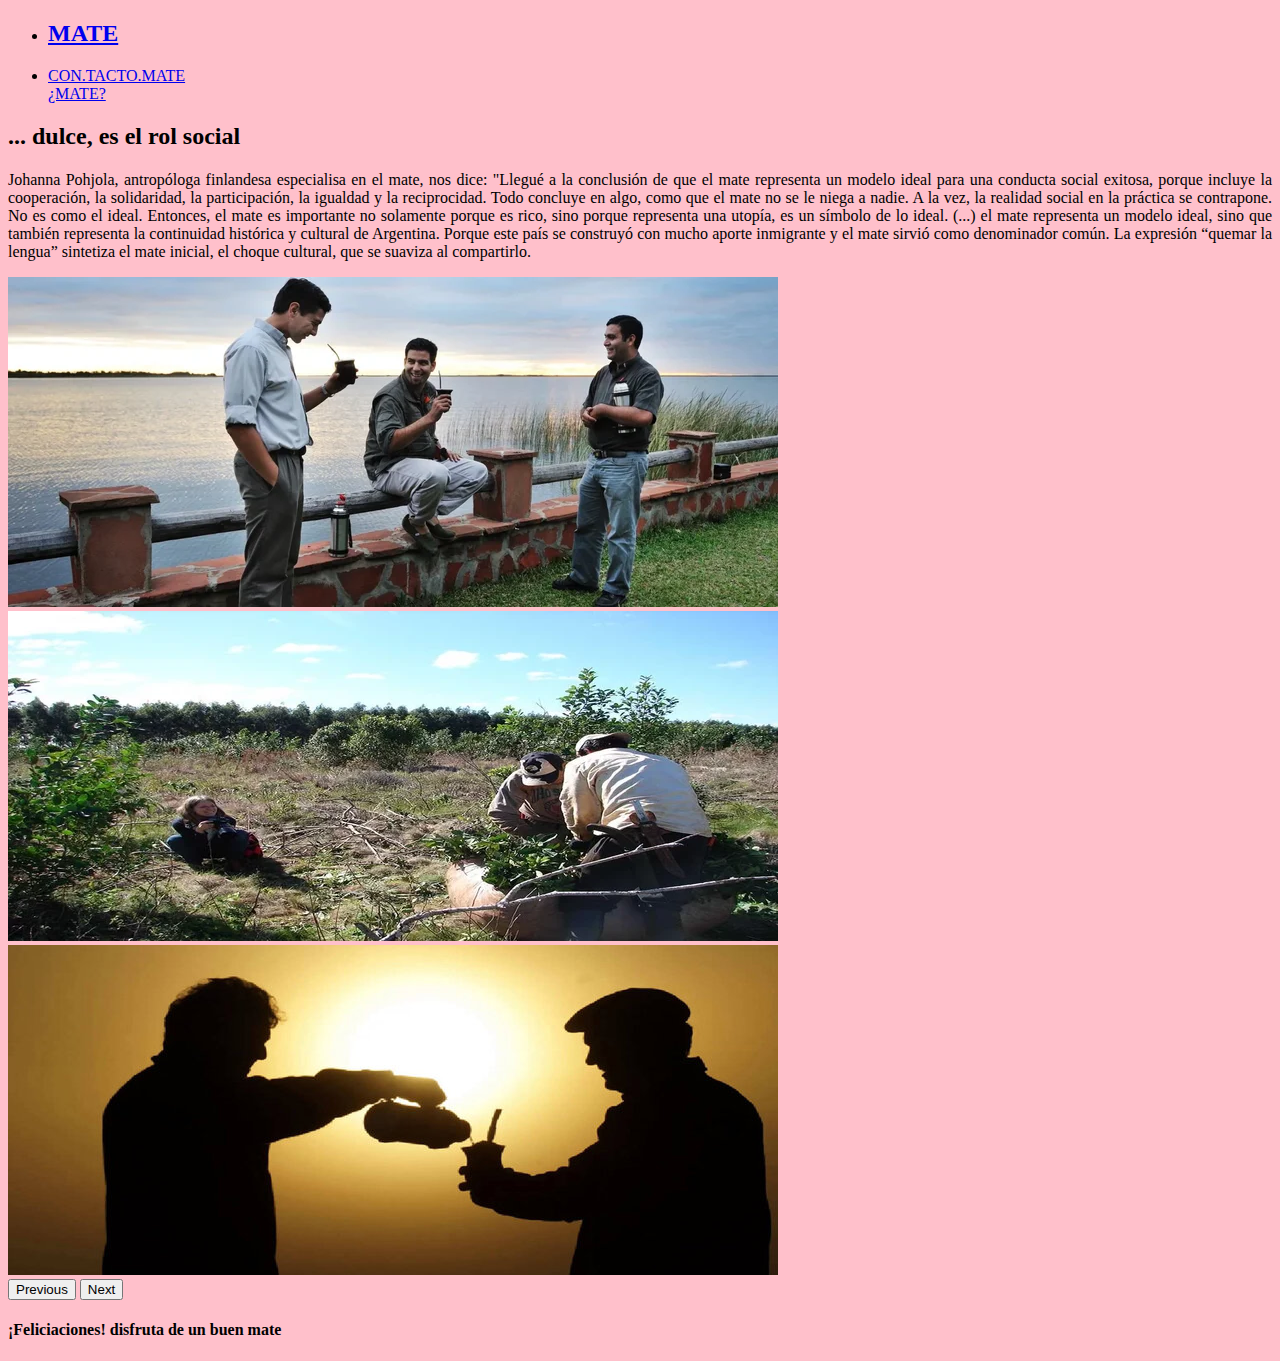
<file: pages/mate_dulce.html>
<!DOCTYPE html>
<html lang="en">
  
<head>
    <meta charset="UTF-8">
    <meta http-equiv="X-UA-Compatible" content="IE=edge">
    <meta name="viewport" content="width=device-width, initial-scale=1.0">
    <link rel="stylesheet" href="../sass/main.css">
    <link rel="shortcut icon" href="../img/mate_ico.png" type="">
    <title>MATE DULCE</title>
    <meta name="description" content="página para informarte respecto a las condiciones infraestructurales de tu mate"> <!-- descripcion de mi sitio -->
    <meta name="keywords" content="mate, vida, realidad, verdad"> <!-- palabras clave -->
    <link href="https://cdn.jsdelivr.net/npm/bootstrap@5.3.0/dist/css/bootstrap.min.css" rel="stylesheet" integrity="sha384-9ndCyUaIbzAi2FUVXJi0CjmCapSmO7SnpJef0486qhLnuZ2cdeRhO02iuK6FUUVM" crossorigin="anonymous">
</head>


<body>

  <header>

    <ul class="nav nav-pills justify-content-center mt-4">
      
        <li class="nav-item">
          <a class="nav-link active" aria-current="page" href="../index.html"><h2>MATE</h2></a>
        </li>
        
        <li class="nav-item">
          <a class="nav-link" href="./contacto.html">CON.TACTO.MATE</a>
        </li>

        <li class="nav-item" style="display: inline !important;">
          <a class="nav-link" href="./historia.html">¿MATE?</a>
        </li>
      </ul>

      <div class="m-4">
        <h2 class="text-center fw-bold">... dulce, es el rol social</h2>
      </div>

  </header>

  <div class="container">
    <div class="row">

      <div class="col-md-12 col-xl-12 bg-primary mb-2">
  
        <h4 class="text-center"></h4>
        <p class="text-justify text-light fs-4">Johanna Pohjola, antropóloga finlandesa especialisa en el mate, nos dice: "<span class="text-black">Llegué a la conclusión de que el mate representa un modelo ideal para una conducta social exitosa</span>, porque incluye la cooperación, la solidaridad, la participación, la igualdad y la reciprocidad. Todo concluye en algo, como que el mate no se le niega a nadie. A la vez, la realidad social en la práctica se contrapone. No es como el ideal. Entonces, el mate es importante no solamente porque es rico, sino <span class="text-black">porque representa una utopía, es un símbolo de lo ideal.</span> (...) el mate representa un modelo ideal, sino que también representa la continuidad histórica y cultural de Argentina. Porque este país se construyó con mucho aporte inmigrante y el mate sirvió como denominador común. La expresión “quemar la lengua” sintetiza el mate inicial, el choque cultural, que se suaviza al compartirlo. </p>
      </div>

      <div class="col-md-12 col-xl-12 bg-primary" style="background-color: pink !important;">

        <div id="carouselExample" class="carousel carousel-dark slide">
          <div class="carousel-inner">
            <div class="carousel-item active">
              <img src="../img/compartir.webp"   class="d-block w-100" alt="personas compartiendo mate">
            </div>
          <div class="carousel-item">
            <img src="../img/fotos.webp"  class="d-block w-100" alt="yerbateros siendo observados">
    
           </div>
          <div class="carousel-item">
            <img src="../img/fondo(1).jpg" class="d-block w-100" alt="...">
          </div>
        </div>
          <button class="carousel-control-prev" type="button" data-bs-target="#carouselExample" data-bs-slide="prev">
            <span class="carousel-control-prev-icon" aria-hidden="true"></span>
            <span class="visually-hidden">Previous</span>
          </button>
          <button class="carousel-control-next" type="button" data-bs-target="#carouselExample" data-bs-slide="next">
            <span class="carousel-control-next-icon" aria-hidden="true"></span>
            <span class="visually-hidden">Next</span>
          </button>
        </div>
      </div>

      <div class="col-md-12 col-xl-12 bg-primary mb-2 mt-2">
  
        <h4 class="text-center">¡Feliciaciones! disfruta de un buen mate</h4>
  
      </div>
    </div>
  </div>


    <script src="https://cdn.jsdelivr.net/npm/bootstrap@5.3.0/dist/js/bootstrap.bundle.min.js" integrity="sha384-geWF76RCwLtnZ8qwWowPQNguL3RmwHVBC9FhGdlKrxdiJJigb/j/68SIy3Te4Bkz" crossorigin="anonymous"></script>

</body>
</html>
</file>
<file: sass/main.css>
@charset "UTF-8";
/* animación */
@keyframes suspenso {
  0% {
    color: black;
  }
  50% {
    color: pink;
  }
  100% {
    color: black;
  }
}
.siga {
  font-size: 1em;
  margin-left: 4em;
  margin-right: 4em;
  color: black;
}
.siga .leer-0:target {
  display: none;
}
.siga .leer-mas {
  display: none;
}
.siga .uno {
  font-size: 75px;
  display: none;
}
.siga .uno:target {
  display: inline;
}
.siga .leer-mas:target {
  display: none;
}
.siga .leer-2 {
  display: none;
}
.siga .uno:target ~ .leer-2 {
  display: inline;
}
.siga .dos {
  font-size: 75px;
  display: none;
}
.siga .dos:target {
  display: inline;
}
.siga .leer-3 {
  display: none;
}
.siga .dos:target ~ .leer-3 {
  display: inline;
}
.siga .tres {
  font-size: 75px;
  display: none;
}
.siga .tres:target {
  display: inline;
}
.siga .leer-4 {
  display: none;
}
.siga .tres:target ~ .leer-4 {
  display: inline;
}
.siga .cuatro {
  font-size: 75px;
  display: none;
}
.siga .cuatro:target {
  display: inline;
}
.siga a {
  text-decoration: none;
  color: black;
}
.siga a:hover, .siga a:focus {
  text-decoration: line-through;
  color: white;
}
.siga .leer-0 {
  animation-name: suspenso;
  animation-duration: 3s;
  animation-delay: 0;
  animation-timing-function: linear;
  animation-iteration-count: infinite;
}

/* efecto tooltip */
.siga a[title]:hover::after {
  content: attr(title);
  position: absolute;
  background-color: #000;
  color: #fff;
  padding: 50px;
  border-radius: 4px;
  font-size: 50px;
  white-space: nowrap;
  z-index: 1;
  top: 400px;
  left: 50%;
  transform: translateX(-50%);
  opacity: 0;
  visibility: hidden;
  transition: opacity 0.3s, visibility 0.3s;
}

.siga a[title]:hover::after {
  opacity: 1;
  visibility: visible;
}

.text-justify {
  text-align: justify;
  text-justify: inter-word;
}

.contenido-adicional {
  display: none;
}

.contenido-adicional:target {
  display: block;
}

.leer-mas:target {
  display: none;
}

.leer-menos {
  display: none;
}

.contenido-adicional:target ~ .leer-menos {
  display: inline;
}

body {
  background-color: pink !important;
}/*# sourceMappingURL=main.css.map */
</file>
